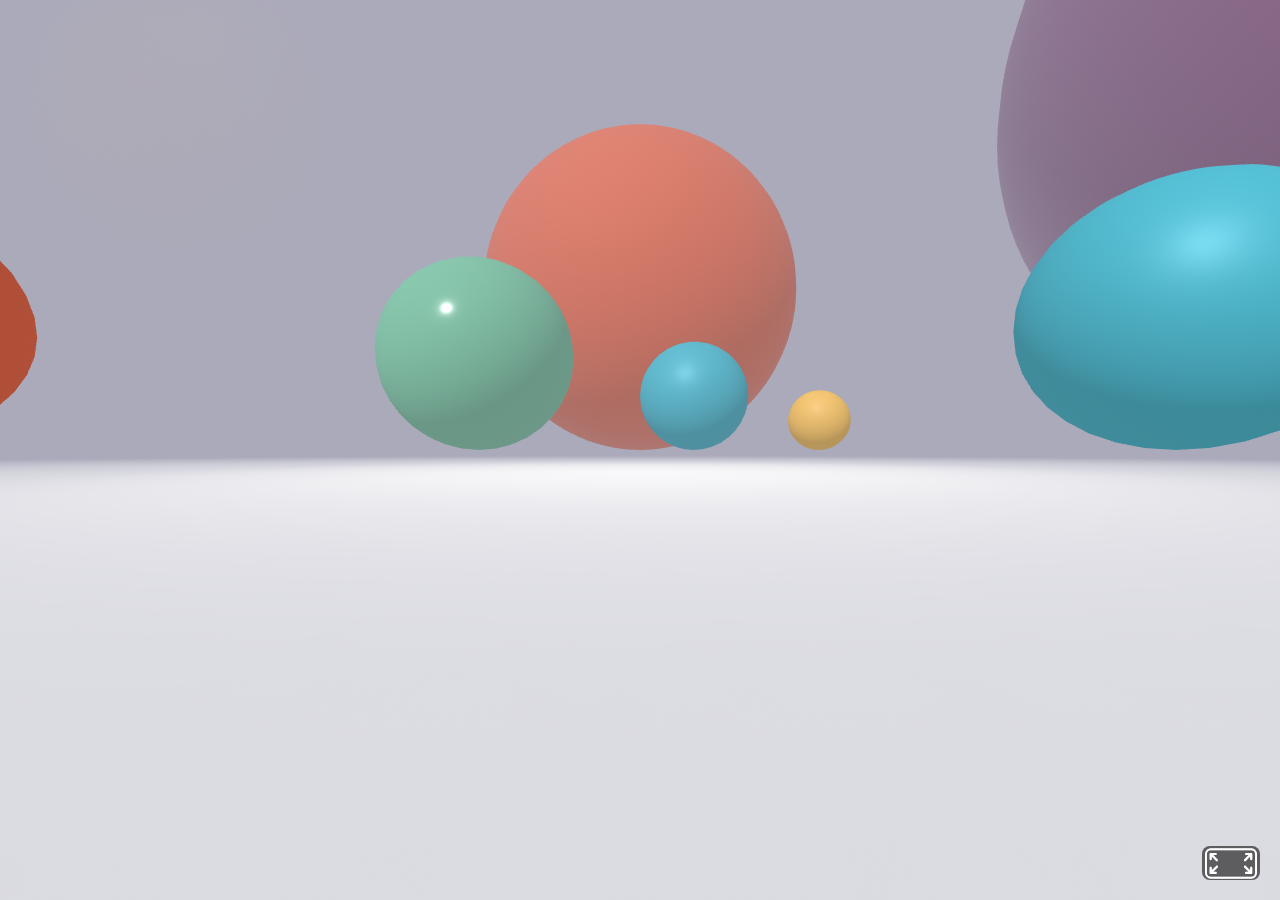
<file: test.html>
<!DOCTYPE html>
<!-- saved from url=(0059)https://aframe.io/aframe/examples/showcase/spheres-and-fog/ -->
<html class="a-fullscreen"><head><meta http-equiv="Content-Type" content="text/html; charset=UTF-8">
    <!-- Origin Trial Token, feature = WebVR (For Chrome M59+), origin = https://aframe.io, expires = 2017-07-28 -->
  <meta http-equiv="origin-trial" data-feature="WebVR (For Chrome M59+)" data-expires="2017-07-28" content="ArFv1ZeTwzkhjNE00uAE+XtiQB41fwqG/TqlFMLrepd9sforQSvQE/tgfIbUMYNuNre4QR1k4/z8xp2mV3dbhwwAAABeeyJvcmlnaW4iOiJodHRwczovL2FmcmFtZS5pbzo0NDMiLCJmZWF0dXJlIjoiV2ViVlIxLjEiLCJleHBpcnkiOjE1MDEyMTcwMDIsImlzU3ViZG9tYWluIjp0cnVlfQ==">
    
    <title>Spheres &amp; Fog</title>
    <meta name="description" content="Spheres &amp; Fog - A-Frame">
    <meta aframe-injected="" name="viewport" content="width=device-width,initial-scale=1,maximum-scale=1,shrink-to-fit=no,user-scalable=no,minimal-ui,viewport-fit=cover"><meta aframe-injected="" name="mobile-web-app-capable" content="yes"><meta aframe-injected="" name="theme-color" content="black"><script src="resources/aframe-master.min.js.download"></script><style>/* .a-fullscreen means not embedded. */
html.a-fullscreen {
  bottom: 0;
  left: 0;
  position: fixed;
  right: 0;
  top: 0;
}

html.a-fullscreen body {
  height: 100%;
  margin: 0;
  overflow: hidden;
  padding: 0;
  width: 100%;
}

/* Class is removed when doing <a-scene embedded>. */
html.a-fullscreen .a-canvas {
  width: 100% !important;
  height: 100% !important;
  top: 0 !important;
  left: 0 !important;
  right: 0 !important;
  bottom: 0 !important;
  position: fixed !important;
}

html:not(.a-fullscreen) .a-enter-vr,
html:not(.a-fullscreen) .a-enter-ar {
  right: 5px;
  bottom: 5px;
}

html:not(.a-fullscreen) .a-enter-ar {
  right: 60px;
}

/* In chrome mobile the user agent stylesheet set it to white  */
:-webkit-full-screen {
  background-color: transparent;
}

.a-hidden {
  display: none !important;
}

.a-canvas {
  height: 100%;
  left: 0;
  position: absolute;
  top: 0;
  width: 100%;
}

.a-canvas.a-grab-cursor:hover {
  cursor: grab;
  cursor: -moz-grab;
  cursor: -webkit-grab;
}

canvas.a-canvas.a-mouse-cursor-hover:hover {
  cursor: pointer;
}

.a-inspector-loader {
  background-color: #ed3160;
  position: fixed;
  left: 3px;
  top: 3px;
  padding: 6px 10px;
  color: #fff;
  text-decoration: none;
  font-size: 12px;
  font-family: Roboto,sans-serif;
  text-align: center;
  z-index: 99999;
  width: 204px;
}

/* Inspector loader animation */
@keyframes dots-1 { from { opacity: 0; } 25% { opacity: 1; } }
@keyframes dots-2 { from { opacity: 0; } 50% { opacity: 1; } }
@keyframes dots-3 { from { opacity: 0; } 75% { opacity: 1; } }
@-webkit-keyframes dots-1 { from { opacity: 0; } 25% { opacity: 1; } }
@-webkit-keyframes dots-2 { from { opacity: 0; } 50% { opacity: 1; } }
@-webkit-keyframes dots-3 { from { opacity: 0; } 75% { opacity: 1; } }

.a-inspector-loader .dots span {
  animation: dots-1 2s infinite steps(1);
  -webkit-animation: dots-1 2s infinite steps(1);
}

.a-inspector-loader .dots span:first-child + span {
  animation-name: dots-2;
  -webkit-animation-name: dots-2;
}

.a-inspector-loader .dots span:first-child + span + span {
  animation-name: dots-3;
  -webkit-animation-name: dots-3;
}

a-scene {
  display: block;
  position: relative;
  height: 100%;
  width: 100%;
}

a-assets,
a-scene video,
a-scene img,
a-scene audio {
  display: none;
}

.a-enter-vr-modal,
.a-orientation-modal {
  font-family: Consolas, Andale Mono, Courier New, monospace;
}

.a-enter-vr-modal a {
  border-bottom: 1px solid #fff;
  padding: 2px 0;
  text-decoration: none;
  transition: .1s color ease-in;
}

.a-enter-vr-modal a:hover {
  background-color: #fff;
  color: #111;
  padding: 2px 4px;
  position: relative;
  left: -4px;
}

.a-enter-vr,
.a-enter-ar {
  font-family: sans-serif, monospace;
  font-size: 13px;
  width: 100%;
  font-weight: 200;
  line-height: 16px;
  position: absolute;
  right: 20px;
  bottom: 20px;
}

.a-enter-ar.xr {
  right: 90px;
}

.a-enter-vr-button,
.a-enter-vr-modal,
.a-enter-vr-modal a {
  color: #fff;
  user-select: none;
  outline: none;
}

.a-enter-vr-button {
  background: rgba(0, 0, 0, 0.35) url("data:image/svg+xml,%3Csvg xmlns=%27http://www.w3.org/2000/svg%27 width=%27108%27 height=%2762%27 viewBox=%270 0 108 62%27%3E%3Ctitle%3Eaframe-vrmode-noborder-reduced-tracking%3C/title%3E%3Cpath d=%27M68.81,21.56H64.23v8.27h4.58a4.13,4.13,0,0,0,3.1-1.09,4.2,4.2,0,0,0,1-3,4.24,4.24,0,0,0-1-3A4.05,4.05,0,0,0,68.81,21.56Z%27 fill=%27%23fff%27/%3E%3Cpath d=%27M96,0H12A12,12,0,0,0,0,12V50A12,12,0,0,0,12,62H96a12,12,0,0,0,12-12V12A12,12,0,0,0,96,0ZM41.9,46H34L24,16h8l6,21.84,6-21.84H52Zm39.29,0H73.44L68.15,35.39H64.23V46H57V16H68.81q5.32,0,8.34,2.37a8,8,0,0,1,3,6.69,9.68,9.68,0,0,1-1.27,5.18,8.9,8.9,0,0,1-4,3.34l6.26,12.11Z%27 fill=%27%23fff%27/%3E%3C/svg%3E") 50% 50% no-repeat;
}

.a-enter-ar-button {
  background: rgba(0, 0, 0, 0.20) url("data:image/svg+xml,%3Csvg xmlns=%27http://www.w3.org/2000/svg%27 width=%27108%27 height=%2762%27 viewBox=%270 0 108 62%27%3E%3Ctitle%3Eaframe-armode-noborder-reduced-tracking%3C/title%3E%3Cpath d=%27M96,0H12A12,12,0,0,0,0,12V50A12,12,0,0,0,12,62H96a12,12,0,0,0,12-12V12A12,12,0,0,0,96,0Zm8,50a8,8,0,0,1-8,8H12a8,8,0,0,1-8-8V12a8,8,0,0,1,8-8H96a8,8,0,0,1,8,8Z%27 fill=%27%23fff%27/%3E%3Cpath d=%27M43.35,39.82H32.51L30.45,46H23.88L35,16h5.73L52,46H45.43Zm-9.17-5h7.5L37.91,23.58Z%27 fill=%27%23fff%27/%3E%3Cpath d=%27M68.11,35H63.18V46H57V16H68.15q5.31,0,8.2,2.37a8.18,8.18,0,0,1,2.88,6.7,9.22,9.22,0,0,1-1.33,5.12,9.09,9.09,0,0,1-4,3.26l6.49,12.26V46H73.73Zm-4.93-5h5a5.09,5.09,0,0,0,3.6-1.18,4.21,4.21,0,0,0,1.28-3.27,4.56,4.56,0,0,0-1.2-3.34A5,5,0,0,0,68.15,21h-5Z%27 fill=%27%23fff%27/%3E%3C/svg%3E") 50% 50% no-repeat;
}

.a-enter-vr.fullscreen .a-enter-vr-button {
  background-image: url("data:image/svg+xml,%3C%3Fxml version=%271.0%27 encoding=%27UTF-8%27 standalone=%27no%27%3F%3E%3Csvg width=%27108%27 height=%2762%27 viewBox=%270 0 108 62%27 version=%271.1%27 id=%27svg320%27 sodipodi:docname=%27fullscreen-aframe.svg%27 xml:space=%27preserve%27 inkscape:version=%271.2.1 %289c6d41e  2022-07-14%29%27 xmlns:inkscape=%27http://www.inkscape.org/namespaces/inkscape%27 xmlns:sodipodi=%27http://sodipodi.sourceforge.net/DTD/sodipodi-0.dtd%27 xmlns=%27http://www.w3.org/2000/svg%27 xmlns:svg=%27http://www.w3.org/2000/svg%27 xmlns:rdf=%27http://www.w3.org/1999/02/22-rdf-syntax-ns%23%27 xmlns:cc=%27http://creativecommons.org/ns%23%27 xmlns:dc=%27http://purl.org/dc/elements/1.1/%27%3E%3Cdefs id=%27defs324%27 /%3E%3Csodipodi:namedview id=%27namedview322%27 pagecolor=%27%23ffffff%27 bordercolor=%27%23000000%27 borderopacity=%270.25%27 inkscape:showpageshadow=%272%27 inkscape:pageopacity=%270.0%27 inkscape:pagecheckerboard=%270%27 inkscape:deskcolor=%27%23d1d1d1%27 showgrid=%27false%27 inkscape:zoom=%273.8064516%27 inkscape:cx=%2791.423729%27 inkscape:cy=%27-1.4449153%27 inkscape:window-width=%271440%27 inkscape:window-height=%27847%27 inkscape:window-x=%2732%27 inkscape:window-y=%2725%27 inkscape:window-maximized=%270%27 inkscape:current-layer=%27svg320%27 /%3E%3Ctitle id=%27title312%27%3Eaframe-armode-noborder-reduced-tracking%3C/title%3E%3Cpath d=%27M96 0H12A12 12 0 0 0 0 12V50A12 12 0 0 0 12 62H96a12 12 0 0 0 12-12V12A12 12 0 0 0 96 0Zm8 50a8 8 0 0 1-8 8H12a8 8 0 0 1-8-8V12a8 8 0 0 1 8-8H96a8 8 0 0 1 8 8Z%27 fill=%27%23fff%27 id=%27path314%27 style=%27fill:%23ffffff%27 /%3E%3Cg id=%27g356%27 transform=%27translate%28-206.61017 -232.61864%29%27%3E%3C/g%3E%3Cg id=%27g358%27 transform=%27translate%28-206.61017 -232.61864%29%27%3E%3C/g%3E%3Cg id=%27g360%27 transform=%27translate%28-206.61017 -232.61864%29%27%3E%3C/g%3E%3Cg id=%27g362%27 transform=%27translate%28-206.61017 -232.61864%29%27%3E%3C/g%3E%3Cg id=%27g364%27 transform=%27translate%28-206.61017 -232.61864%29%27%3E%3C/g%3E%3Cg id=%27g366%27 transform=%27translate%28-206.61017 -232.61864%29%27%3E%3C/g%3E%3Cg id=%27g368%27 transform=%27translate%28-206.61017 -232.61864%29%27%3E%3C/g%3E%3Cg id=%27g370%27 transform=%27translate%28-206.61017 -232.61864%29%27%3E%3C/g%3E%3Cg id=%27g372%27 transform=%27translate%28-206.61017 -232.61864%29%27%3E%3C/g%3E%3Cg id=%27g374%27 transform=%27translate%28-206.61017 -232.61864%29%27%3E%3C/g%3E%3Cg id=%27g376%27 transform=%27translate%28-206.61017 -232.61864%29%27%3E%3C/g%3E%3Cg id=%27g378%27 transform=%27translate%28-206.61017 -232.61864%29%27%3E%3C/g%3E%3Cg id=%27g380%27 transform=%27translate%28-206.61017 -232.61864%29%27%3E%3C/g%3E%3Cg id=%27g382%27 transform=%27translate%28-206.61017 -232.61864%29%27%3E%3C/g%3E%3Cg id=%27g384%27 transform=%27translate%28-206.61017 -232.61864%29%27%3E%3C/g%3E%3Cmetadata id=%27metadata561%27%3E%3Crdf:RDF%3E%3Ccc:Work rdf:about=%27%27%3E%3Cdc:title%3Eaframe-armode-noborder-reduced-tracking%3C/dc:title%3E%3C/cc:Work%3E%3C/rdf:RDF%3E%3C/metadata%3E%3Cpath d=%27m 98.168511 40.083649 c 0 -1.303681 -0.998788 -2.358041 -2.239389 -2.358041 -1.230088 0.0031 -2.240892 1.05436 -2.240892 2.358041 v 4.881296 l -9.041661 -9.041662 c -0.874129 -0.875631 -2.288954 -0.875631 -3.16308 0 -0.874129 0.874126 -0.874129 2.293459 0 3.167585 l 8.995101 8.992101 h -4.858767 c -1.323206 0.0031 -2.389583 1.004796 -2.389583 2.239386 0 1.237598 1.066377 2.237888 2.389583 2.237888 h 10.154599 c 1.323206 0 2.388082 -0.998789 2.392587 -2.237888 -0.0044 -0.03305 -0.009 -0.05858 -0.0134 -0.09161 0.0046 -0.04207 0.0134 -0.08712 0.0134 -0.13066 V 40.085172 h -1.52e-4%27 id=%27path596%27 style=%27fill:%23ffffff%3Bstroke-width:1.50194%27 /%3E%3Cpath d=%27m 23.091002 35.921781 -9.026643 9.041662 v -4.881296 c 0 -1.303681 -1.009302 -2.355037 -2.242393 -2.358041 -1.237598 0 -2.237888 1.05436 -2.237888 2.358041 l -0.0031 10.016421 c 0 0.04356 0.01211 0.08862 0.0015 0.130659 -0.0031 0.03153 -0.009 0.05709 -0.01211 0.09161 0.0031 1.239099 1.069379 2.237888 2.391085 2.237888 h 10.156101 c 1.320202 0 2.388079 -1.000291 2.388079 -2.237888 0 -1.234591 -1.067877 -2.236383 -2.388079 -2.239387 h -4.858767 l 8.995101 -8.9921 c 0.871126 -0.874127 0.871126 -2.293459 0 -3.167586 -0.875628 -0.877132 -2.291957 -0.877132 -3.169087 -1.52e-4%27 id=%27path598%27 style=%27fill:%23ffffff%3Bstroke-width:1.50194%27 /%3E%3Cpath d=%27m 84.649572 25.978033 9.041662 -9.041664 v 4.881298 c 0 1.299176 1.010806 2.350532 2.240891 2.355037 1.240601 0 2.23939 -1.055861 2.23939 -2.355037 V 11.798242 c 0 -0.04356 -0.009 -0.08862 -0.0134 -0.127671 0.0044 -0.03153 0.009 -0.06157 0.0134 -0.09313 -0.0044 -1.240598 -1.069379 -2.2393873 -2.391085 -2.2393873 h -10.1546 c -1.323205 0 -2.38958 0.9987893 -2.38958 2.2393873 0 1.233091 1.066375 2.237887 2.38958 2.240891 h 4.858768 l -8.995102 8.9921 c -0.874129 0.872625 -0.874129 2.288954 0 3.161578 0.874127 0.880137 2.288951 0.880137 3.16308 1.5e-4%27 id=%27path600%27 style=%27fill:%23ffffff%3Bstroke-width:1.50194%27 /%3E%3Cpath d=%27m 17.264988 13.822853 h 4.857265 c 1.320202 -0.0031 2.388079 -1.0078 2.388079 -2.240889 0 -1.240601 -1.067877 -2.2393893 -2.388079 -2.2393893 H 11.967654 c -1.321707 0 -2.388082 0.9987883 -2.391085 2.2393893 0.0031 0.03153 0.009 0.06157 0.01211 0.09313 -0.0031 0.03905 -0.0015 0.08262 -0.0015 0.127671 l 0.0031 10.020926 c 0 1.299176 1.00029 2.355038 2.237887 2.355038 1.233092 -0.0044 2.242393 -1.055862 2.242393 -2.355038 v -4.881295 l 9.026644 9.041661 c 0.877132 0.878635 2.293459 0.878635 3.169087 0 0.871125 -0.872624 0.871125 -2.288953 0 -3.161577 l -8.995282 -8.993616%27 id=%27path602%27 style=%27fill:%23ffffff%3Bstroke-width:1.50194%27 /%3E%3C/svg%3E");
}

.a-enter-vr-button,
.a-enter-ar-button {
  background-size: 90% 90%;
  border: 0;
  bottom: 0;
  cursor: pointer;
  min-width: 58px;
  min-height: 34px;
  /* 1.74418604651 */
  /*
    In order to keep the aspect ratio when resizing
    padding-top percentages are relative to the containing block's width.
    http://stackoverflow.com/questions/12121090/responsively-change-div-size-keeping-aspect-ratio
  */
  padding-right: 0;
  padding-top: 0;
  position: absolute;
  right: 0;
  transition: background-color .05s ease;
  -webkit-transition: background-color .05s ease;
  z-index: 9999;
  border-radius: 8px;
  touch-action: manipulation; /* Prevent iOS double tap zoom on the button */
}

.a-enter-ar-button {
  background-size: 100% 90%;
  border-radius: 7px;
}

.a-enter-ar-button:active,
.a-enter-ar-button:hover,
.a-enter-vr-button:active,
.a-enter-vr-button:hover {
  background-color: #ef2d5e;
}

.a-enter-vr-button.resethover {
  background-color: rgba(0, 0, 0, 0.35);
}

.a-enter-vr-modal {
  background-color: #666;
  border-radius: 0;
  display: none;
  min-height: 32px;
  margin-right: 70px;
  padding: 9px;
  width: 280px;
  right: 2%;
  position: absolute;
}

.a-enter-vr-modal:after {
  border-bottom: 10px solid transparent;
  border-left: 10px solid #666;
  border-top: 10px solid transparent;
  display: inline-block;
  content: '';
  position: absolute;
  right: -5px;
  top: 5px;
  width: 0;
  height: 0;
}

.a-enter-vr-modal p,
.a-enter-vr-modal a {
  display: inline;
}

.a-enter-vr-modal p {
  margin: 0;
}

.a-enter-vr-modal p:after {
  content: ' ';
}

.a-orientation-modal {
  background: rgba(244, 244, 244, 1) url("data:image/svg+xml,%3Csvg%20xmlns%3D%22http%3A//www.w3.org/2000/svg%22%20xmlns%3Axlink%3D%22http%3A//www.w3.org/1999/xlink%22%20version%3D%221.1%22%20x%3D%220px%22%20y%3D%220px%22%20viewBox%3D%220%200%2090%2090%22%20enable-background%3D%22new%200%200%2090%2090%22%20xml%3Aspace%3D%22preserve%22%3E%3Cpolygon%20points%3D%220%2C0%200%2C0%200%2C0%20%22%3E%3C/polygon%3E%3Cg%3E%3Cpath%20d%3D%22M71.545%2C48.145h-31.98V20.743c0-2.627-2.138-4.765-4.765-4.765H18.456c-2.628%2C0-4.767%2C2.138-4.767%2C4.765v42.789%20%20%20c0%2C2.628%2C2.138%2C4.766%2C4.767%2C4.766h5.535v0.959c0%2C2.628%2C2.138%2C4.765%2C4.766%2C4.765h42.788c2.628%2C0%2C4.766-2.137%2C4.766-4.765V52.914%20%20%20C76.311%2C50.284%2C74.173%2C48.145%2C71.545%2C48.145z%20M18.455%2C16.935h16.344c2.1%2C0%2C3.808%2C1.708%2C3.808%2C3.808v27.401H37.25V22.636%20%20%20c0-0.264-0.215-0.478-0.479-0.478H16.482c-0.264%2C0-0.479%2C0.214-0.479%2C0.478v36.585c0%2C0.264%2C0.215%2C0.478%2C0.479%2C0.478h7.507v7.644%20%20%20h-5.534c-2.101%2C0-3.81-1.709-3.81-3.81V20.743C14.645%2C18.643%2C16.354%2C16.935%2C18.455%2C16.935z%20M16.96%2C23.116h19.331v25.031h-7.535%20%20%20c-2.628%2C0-4.766%2C2.139-4.766%2C4.768v5.828h-7.03V23.116z%20M71.545%2C73.064H28.757c-2.101%2C0-3.81-1.708-3.81-3.808V52.914%20%20%20c0-2.102%2C1.709-3.812%2C3.81-3.812h42.788c2.1%2C0%2C3.809%2C1.71%2C3.809%2C3.812v16.343C75.354%2C71.356%2C73.645%2C73.064%2C71.545%2C73.064z%22%3E%3C/path%3E%3Cpath%20d%3D%22M28.919%2C58.424c-1.466%2C0-2.659%2C1.193-2.659%2C2.66c0%2C1.466%2C1.193%2C2.658%2C2.659%2C2.658c1.468%2C0%2C2.662-1.192%2C2.662-2.658%20%20%20C31.581%2C59.617%2C30.387%2C58.424%2C28.919%2C58.424z%20M28.919%2C62.786c-0.939%2C0-1.703-0.764-1.703-1.702c0-0.939%2C0.764-1.704%2C1.703-1.704%20%20%20c0.94%2C0%2C1.705%2C0.765%2C1.705%2C1.704C30.623%2C62.022%2C29.858%2C62.786%2C28.919%2C62.786z%22%3E%3C/path%3E%3Cpath%20d%3D%22M69.654%2C50.461H33.069c-0.264%2C0-0.479%2C0.215-0.479%2C0.479v20.288c0%2C0.264%2C0.215%2C0.478%2C0.479%2C0.478h36.585%20%20%20c0.263%2C0%2C0.477-0.214%2C0.477-0.478V50.939C70.131%2C50.676%2C69.917%2C50.461%2C69.654%2C50.461z%20M69.174%2C51.417V70.75H33.548V51.417H69.174z%22%3E%3C/path%3E%3Cpath%20d%3D%22M45.201%2C30.296c6.651%2C0%2C12.233%2C5.351%2C12.551%2C11.977l-3.033-2.638c-0.193-0.165-0.507-0.142-0.675%2C0.048%20%20%20c-0.174%2C0.198-0.153%2C0.501%2C0.045%2C0.676l3.883%2C3.375c0.09%2C0.075%2C0.198%2C0.115%2C0.312%2C0.115c0.141%2C0%2C0.273-0.061%2C0.362-0.166%20%20%20l3.371-3.877c0.173-0.2%2C0.151-0.502-0.047-0.675c-0.194-0.166-0.508-0.144-0.676%2C0.048l-2.592%2C2.979%20%20%20c-0.18-3.417-1.629-6.605-4.099-9.001c-2.538-2.461-5.877-3.817-9.404-3.817c-0.264%2C0-0.479%2C0.215-0.479%2C0.479%20%20%20C44.72%2C30.083%2C44.936%2C30.296%2C45.201%2C30.296z%22%3E%3C/path%3E%3C/g%3E%3C/svg%3E") center no-repeat;
  background-size: 50% 50%;
  bottom: 0;
  font-size: 14px;
  font-weight: 600;
  left: 0;
  line-height: 20px;
  right: 0;
  position: fixed;
  top: 0;
  z-index: 9999999;
}

.a-orientation-modal:after {
  color: #666;
  content: "Insert phone into Cardboard holder.";
  display: block;
  position: absolute;
  text-align: center;
  top: 70%;
  transform: translateY(-70%);
  width: 100%;
}

.a-orientation-modal button {
  background: url("data:image/svg+xml,%3Csvg%20xmlns%3D%22http%3A//www.w3.org/2000/svg%22%20xmlns%3Axlink%3D%22http%3A//www.w3.org/1999/xlink%22%20version%3D%221.1%22%20x%3D%220px%22%20y%3D%220px%22%20viewBox%3D%220%200%20100%20100%22%20enable-background%3D%22new%200%200%20100%20100%22%20xml%3Aspace%3D%22preserve%22%3E%3Cpath%20fill%3D%22%23000000%22%20d%3D%22M55.209%2C50l17.803-17.803c1.416-1.416%2C1.416-3.713%2C0-5.129c-1.416-1.417-3.713-1.417-5.129%2C0L50.08%2C44.872%20%20L32.278%2C27.069c-1.416-1.417-3.714-1.417-5.129%2C0c-1.417%2C1.416-1.417%2C3.713%2C0%2C5.129L44.951%2C50L27.149%2C67.803%20%20c-1.417%2C1.416-1.417%2C3.713%2C0%2C5.129c0.708%2C0.708%2C1.636%2C1.062%2C2.564%2C1.062c0.928%2C0%2C1.856-0.354%2C2.564-1.062L50.08%2C55.13l17.803%2C17.802%20%20c0.708%2C0.708%2C1.637%2C1.062%2C2.564%2C1.062s1.856-0.354%2C2.564-1.062c1.416-1.416%2C1.416-3.713%2C0-5.129L55.209%2C50z%22%3E%3C/path%3E%3C/svg%3E") no-repeat;
  border: none;
  height: 50px;
  text-indent: -9999px;
  width: 50px;
}

.a-loader-title {
  background-color: rgba(0, 0, 0, 0.6);
  font-family: sans-serif, monospace;
  text-align: center;
  font-size: 20px;
  height: 50px;
  font-weight: 300;
  line-height: 50px;
  position: absolute;
  right: 0px;
  left: 0px;
  top: 0px;
  color: white;
}

.a-modal {
  position: absolute;
  background: rgba(0, 0, 0, 0.60);
  background-size: 50% 50%;
  bottom: 0;
  font-size: 14px;
  font-weight: 600;
  left: 0;
  line-height: 20px;
  right: 0;
  position: fixed;
  top: 0;
  z-index: 9999999;
}

.a-dialog {
  position: relative;
  left: 50%;
  top: 50%;
  transform: translate(-50%, -50%);
  z-index: 199995;
  width: 300px;
  height: 200px;
  background-size: contain;
  background-color: white;
  font-family: sans-serif, monospace;
  font-size: 20px;
  border-radius: 3px;
  padding: 6px;
}

.a-dialog-text-container {
  width: 100%;
  height: 70%;
  align-self: flex-start;
  display: flex;
  justify-content: center;
  align-content: center;
  flex-direction: column;
}

.a-dialog-text {
  display: inline-block;
  font-weight: normal;
  font-size: 14pt;
  margin: 8px;
}

.a-dialog-buttons-container {
  display: inline-flex;
  align-self: flex-end;
  width: 100%;
  height: 30%;
}

.a-dialog-button {
  cursor: pointer;
  align-self: center;
  opacity: 0.9;
  height: 80%;
  width: 50%;
  font-size: 12pt;
  margin: 4px;
  border-radius: 2px;
  text-align:center;
  border: none;
  display: inline-block;
  -webkit-transition: all 0.25s ease-in-out;
  transition: all 0.25s ease-in-out;
  box-shadow: 0 1px 3px rgba(0, 0, 0, 0.10), 0 1px 2px rgba(0, 0, 0, 0.20);
  user-select: none;
}

.a-dialog-permission-button:hover {
  box-shadow: 0 7px 14px rgba(0,0,0,0.20), 0 2px 2px rgba(0,0,0,0.20);
}

.a-dialog-allow-button {
  background-color: #00ceff;
}

.a-dialog-deny-button {
  background-color: #ff005b;
}

.a-dialog-ok-button {
  background-color: #00ceff;
  width: 100%;
}

.a-dom-overlay:not(.a-no-style) {
  overflow: hidden;
  position: absolute;
  pointer-events: none;
  box-sizing: border-box;
  bottom: 0;
  left: 0;
  right: 0;
  top: 0;
  padding: 1em;
}

.a-dom-overlay:not(.a-no-style)>* {
  pointer-events: auto;
}

/*# sourceMappingURL=[data-uri] */</style><style>.rs-base {
  background-color: #333;
  color: #fafafa;
  border-radius: 0;
  font: 10px monospace;
  left: 5px;
  line-height: 1em;
  opacity: 0.85;
  overflow: hidden;
  padding: 10px;
  position: fixed;
  top: 5px;
  width: 300px;
  z-index: 10000;
}

.rs-base div.hidden {
  display: none;
}

.rs-base h1 {
  color: #fff;
  cursor: pointer;
  font-size: 1.4em;
  font-weight: 300;
  margin: 0 0 5px;
  padding: 0;
}

.rs-group {
  display: -webkit-box;
  display: -webkit-flex;
  display: flex;
  -webkit-flex-direction: column-reverse;
  flex-direction: column-reverse;
  margin-bottom: 5px;
}

.rs-group:last-child {
  margin-bottom: 0;
}

.rs-counter-base {
  align-items: center;
  display: -webkit-box;
  display: -webkit-flex;
  display: flex;
  height: 10px;
  -webkit-justify-content: space-between;
  justify-content: space-between;
  margin: 2px 0;
}

.rs-counter-base.alarm {
  color: #b70000;
  text-shadow: 0 0 0 #b70000,
               0 0 1px #fff,
               0 0 1px #fff,
               0 0 2px #fff,
               0 0 2px #fff,
               0 0 3px #fff,
               0 0 3px #fff,
               0 0 4px #fff,
               0 0 4px #fff;
}

.rs-counter-id {
  font-weight: 300;
  -webkit-box-ordinal-group: 0;
  -webkit-order: 0;
  order: 0;
  width: 54px;
}

.rs-counter-value {
  font-weight: 300;
  -webkit-box-ordinal-group: 1;
  -webkit-order: 1;
  order: 1;
  text-align: right;
  width: 35px;
}

.rs-canvas {
  -webkit-box-ordinal-group: 2;
  -webkit-order: 2;
  order: 2;
}

@media (min-width: 480px) {
  .rs-base {
    left: 20px;
    top: 20px;
  }
}

/*# sourceMappingURL=[data-uri] */</style>
  </head>
  <body>
    <a-scene background="color: #AAB" fog="type: linear; color: #AAB; far: 30; near: 0" inspector="" keyboard-shortcuts="" screenshot="" xr-mode-ui="" device-orientation-permission-ui="">
      <a-assets>
        <img id="highlight1" src="resources/radial-highlight.png">
        <img id="shadow3" src="resources/radial-shadow-3.png">
      </a-assets>

      <a-entity position="0 0 -10">
        <!-- Ground Highlight -->
        <a-image position="0 -.2 5" src="#highlight1" rotation="-90 0 0" scale="30 30 30" material="" geometry=""></a-image>

        <!-- Orange -->
        <a-entity position="0 0 -5">
          <a-sphere position="0 4.2 0" radius="4.2" color="#F16745" roughness="0.8" segments-width="52" segments-height="52" material="" geometry=""></a-sphere>
          <a-image src="#shadow3" rotation="-90 0 0" scale="3 3 3" material="" geometry=""></a-image>
        </a-entity>

        <!-- Green -->
        <a-entity position="-3 0 0">
          <a-sphere position="0 1.75 0" radius="1.75" color="#7BC8A4" roughness="0.2" material="" geometry=""></a-sphere>
          <a-image src="#shadow3" rotation="-90 0 0" scale="1.75 1.75 1.75" material="" geometry=""></a-image>
        </a-entity>

        <!-- Blue -->
        <a-entity position="1 0 0">
          <a-sphere position="0 1 0" radius="1" color="#4CC3D9" metalness="0.1" material="" geometry=""></a-sphere>
          <a-image src="#shadow3" rotation="-90 0 0" scale="1 1 1" material="" geometry=""></a-image>
        </a-entity>

        <!-- Yellow -->
        <a-entity position="3 0 1">
          <a-sphere position="0 0.5 0" radius="0.5" color="#FFC65D" material="" geometry=""></a-sphere>
          <a-image src="#shadow3" rotation="-90 0 0" scale="0.5 0.5 0.5" material="" geometry=""></a-image>
        </a-entity>

        <!-- Purple -->
        <a-entity position="20 0 -2">
          <a-sphere position="0 10 0" radius="10" color="#93648D" segments-width="52" segments-height="52" material="" geometry=""></a-sphere>
          <a-image src="#shadow3" rotation="-90 0 0" scale="9 9 9" material="" geometry=""></a-image>
        </a-entity>

        <!-- Yellow -->
        <a-entity position="-24 0 -34">
          <a-sphere position="0 18 0" radius="18" color="#FFC65D" material="" geometry=""></a-sphere>
          <a-image src="#shadow3" rotation="-90 0 0" scale="8 8 8" material="" geometry=""></a-image>
        </a-entity>

        <!-- Green -->
        <a-entity position="25 0 20">
          <a-sphere position="0 12 0" radius="12" color="#7BC8A4" material="" geometry=""></a-sphere>
          <a-image src="#shadow3" rotation="-90 0 0" scale="8 8 8" material="" geometry=""></a-image>
        </a-entity>

        <!-- White -->
        <a-entity position="-15 0 5">
          <a-sphere position="0 3 0" radius="3" color="#ECECEC" material="" geometry=""></a-sphere>
          <a-image src="#shadow3" rotation="-90 0 0" scale="3 3 3" material="" geometry=""></a-image>
        </a-entity>

        <!-- Orange -->
        <a-entity position="-6 0 6">
          <a-sphere position="0 1 0" radius="1" color="#F16745" roughness="0.8" material="" geometry=""></a-sphere>
          <a-image src="#shadow3" rotation="-90 0 0" scale="1 1 1" material="" geometry=""></a-image>
        </a-entity>

        <!-- Yellow -->
        <a-entity position="-20 0 30">
          <a-sphere position="0 30 0" radius="30" color="#FFC65D" roughness="0.6" material="" geometry=""></a-sphere>
          <a-image src="#shadow3" rotation="-90 0 0" scale="15 15 15" material="" geometry=""></a-image>
        </a-entity>

        <!-- Blue -->
        <a-entity position="-1 0 14">
          <a-sphere position="0 2 0" radius="2" color="#4CC3D9" material="" geometry=""></a-sphere>
          <a-image src="#shadow3" rotation="-90 0 0" scale="2 2 2" material="" geometry=""></a-image>
        </a-entity>

        <!-- Orange -->
        <a-entity position="10 0 15">
          <a-sphere position="0 4 0" radius="4" color="#F16745" roughness="1" material="" geometry=""></a-sphere>
          <a-image src="#shadow3" rotation="-90 0 0" scale="2 2 2" material="" geometry=""></a-image>
        </a-entity>

        <!-- Blue -->
        <a-entity position="6 0 4">
          <a-sphere position="0 1.5 0" radius="1.5" color="#4CC3D9" metalness="0.1" material="" geometry=""></a-sphere>
          <a-image src="#shadow3" rotation="-90 0 0" scale="1.5 1.5 1.5" material="" geometry=""></a-image>
        </a-entity>

        <!-- Yellow -->
        <a-entity position="5 0 14">
          <a-sphere position="0 .6 0" radius=".6" color="#FFC65D" material="" geometry=""></a-sphere>
          <a-image src="#shadow3" rotation="-90 0 0" scale="0.6 0.6 0.6" material="" geometry=""></a-image>
        </a-entity>

        <!-- Purple -->
        <a-entity position="5 0 25">
          <a-sphere position="0 2 0" radius="2" color="#93648D" material="" geometry=""></a-sphere>
          <a-image src="#shadow3" rotation="-90 0 0" scale="2 2 2" material="" geometry=""></a-image>
        </a-entity>

        <!-- White -->
        <a-entity position="2 0 15">
          <a-sphere position="0 0.2 0" radius="0.2" color="#ECECEC" material="" geometry=""></a-sphere>
          <a-image src="#shadow3" rotation="-90 0 0" scale="0.2 0.2 0.2" opacity="0.5" material="" geometry=""></a-image>
        </a-entity>

        <!-- Purple -->
        <a-entity position="4 0 10">
          <a-sphere position="0 0.15 0" radius="0.15" color="#93648D" material="" geometry=""></a-sphere>
          <a-image src="#shadow3" rotation="-90 0 0" scale="0.25 0.25 0.25" opacity="0.6" material="" geometry=""></a-image>
        </a-entity>

        <!-- Blue -->
        <a-entity position="4 0 11">
          <a-sphere position="0 0.1 0" radius="0.1" color="#4CC3D9" material="" geometry=""></a-sphere>
          <a-image src="#shadow3" rotation="-90 0 0" scale="0.15 0.15 0.15" opacity="0.6" material="" geometry=""></a-image>
        </a-entity>

        <!-- Green -->
        <a-entity position="5 0 11">
          <a-sphere position="0 0.3 0" radius="0.3" color="#7BC8A4" material="" geometry=""></a-sphere>
          <a-image src="#shadow3" rotation="-90 0 0" scale="0.25 0.25 0.25" opacity="0.6" material="" geometry=""></a-image>
        </a-entity>
      </a-entity>
    <canvas class="a-canvas a-grab-cursor" data-aframe-canvas="true" data-engine="three.js r164" width="1920" height="957" style=""></canvas><div class="a-loader-title" style="display: none;">Spheres &amp; Fog</div><a-entity camera="" position="" wasd-controls="" rotation="" look-controls="" aframe-injected=""></a-entity><div class="a-enter-vr fullscreen" aframe-injected=""><button class="a-enter-vr-button" title="Enter VR mode with a headset or fullscreen without" aframe-injected=""></button></div><div class="a-orientation-modal a-hidden" aframe-injected=""><button aframe-injected="">Exit VR</button></div><a-entity light="" data-aframe-default-light="" aframe-injected=""></a-entity><a-entity light="" position="" data-aframe-default-light="" aframe-injected=""></a-entity></a-scene>
  

</body></html>
</file>
